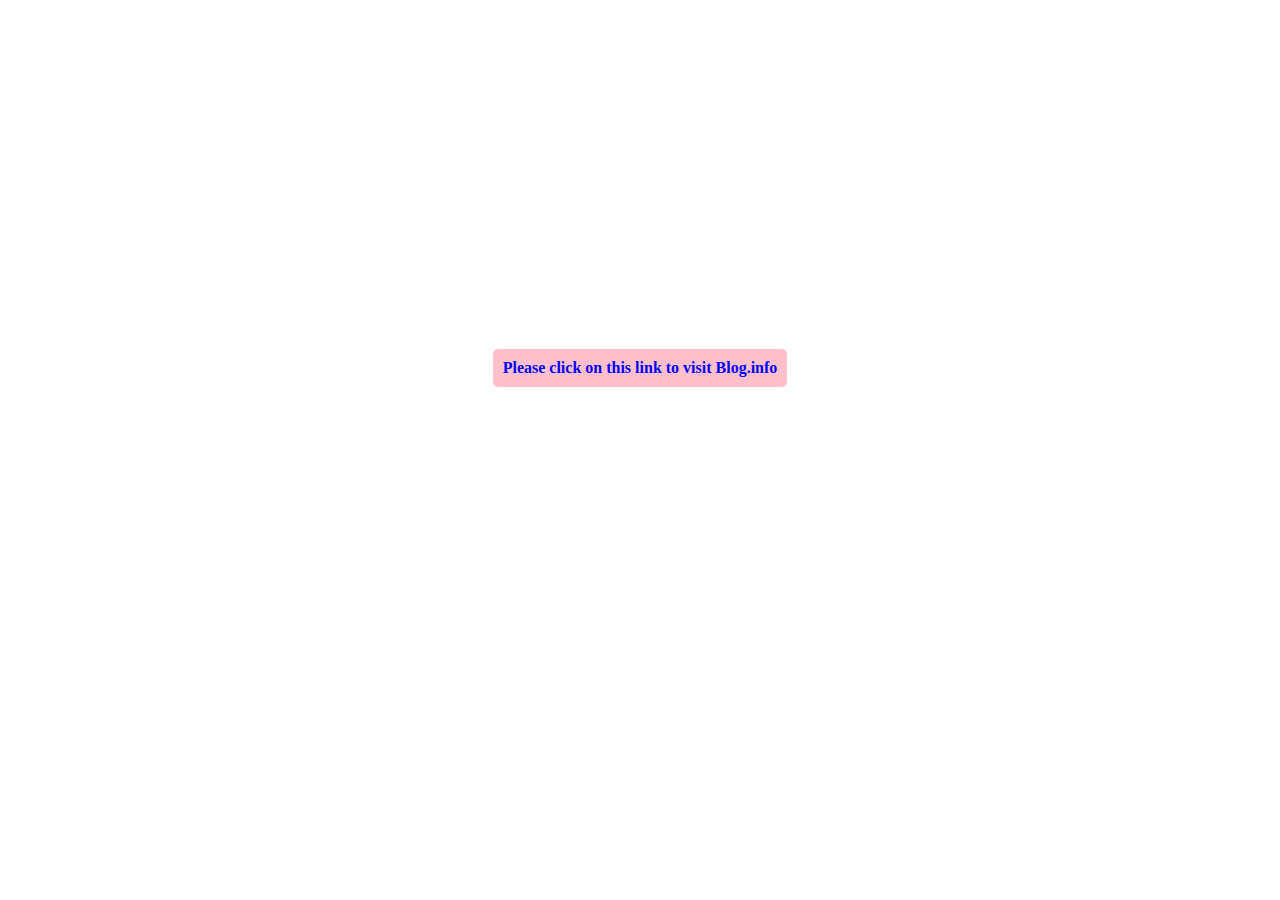
<file: index.html>
<!DOCTYPE html>
<html lang="en">
<head>
    <meta charset="UTF-8">
    <meta name="viewport" content="width=device-width, initial-scale=1.0">
    <title>Blog-Info</title>
    <style>
            body{
                display: flex;
                justify-content: center;
                align-items: center;
                height: 80vh;
            }
            a {
      background-color: pink;
      color: blue;
      padding: 10px;
      border-radius: 5px;
      text-decoration: none;
      display: inline-block;
      font-size: 16px;
      font-weight: bold;
      transition: all 0.3s ease-in-out;
      animation: pulse 2s infinite;
    }

    /* Pulse animation */
    @keyframes pulse {
      0% {
        transform: scale(1);
      }
      50% {
        transform: scale(1.1);
      }
      100% {
        transform: scale(1);
      }
    }

    a:hover {
      background-color: green;
      color: white;
    }
    </style>
</head>
<body>
    <a href="https://suber-iq.github.io/Blog_info/pages/">Please click on this link to visit Blog.info</a>
</body>
</html>
</file>
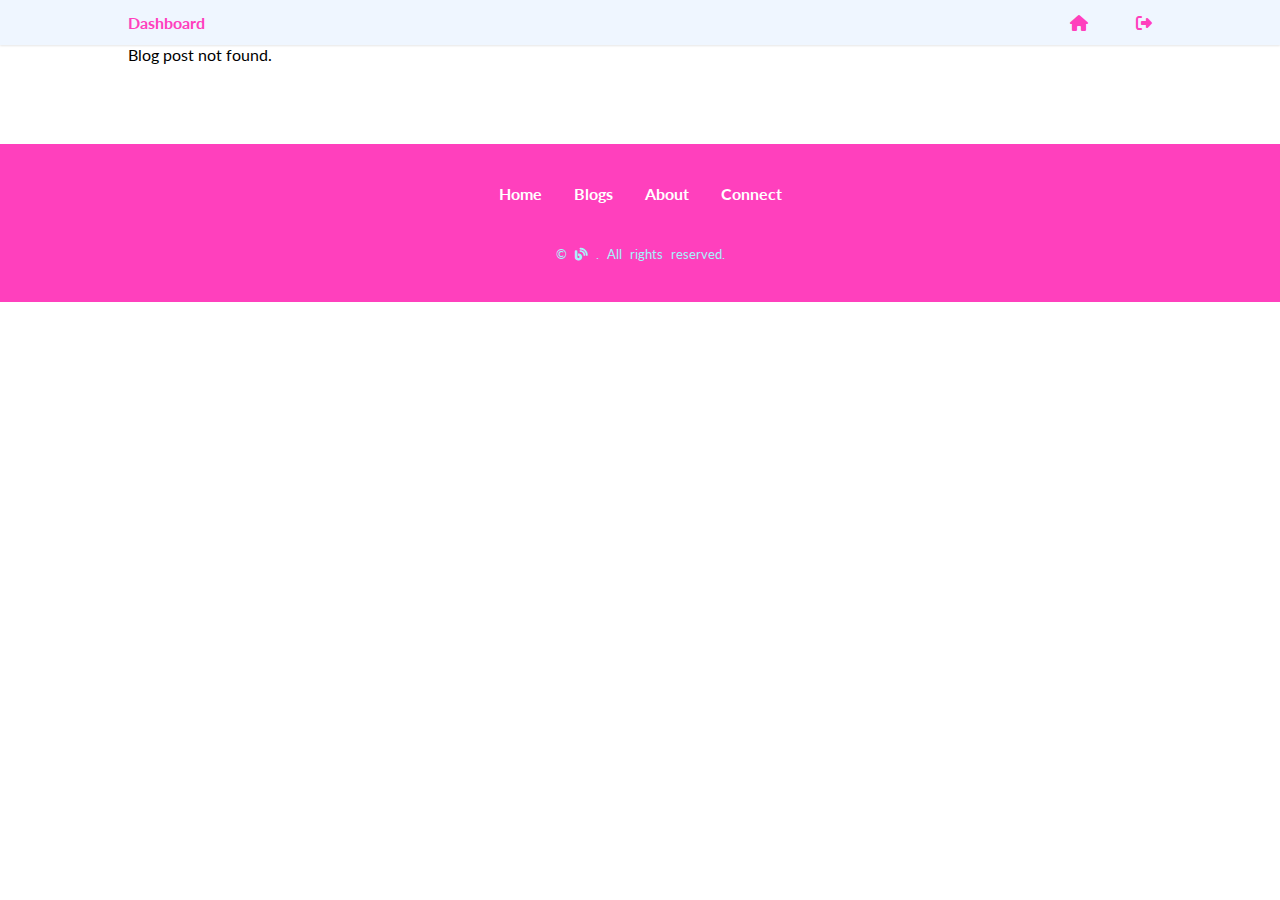
<file: pages/blog-details.html>
<!DOCTYPE html>
<html lang="en">
<head>
    <meta charset="UTF-8">
    <meta name="viewport" content="width=device-width, initial-scale=1.0">
     <!-- // fav icon  -->
     <link rel="icon" href="../assets/images/blog-solid.svg" type="image/svg+xml">
    <title>Blog Details Page</title>

    <!-- //👉  local stylesheet  -->
    <link rel="stylesheet" href="../assets/css/main.css">
    <link rel="stylesheet" href="../assets/css/responsive.css">


    <!-- // 👉 google fonts -->
    <link rel="preconnect" href="https://fonts.googleapis.com">
    <link rel="preconnect" href="https://fonts.gstatic.com" crossorigin>
    <link href="https://fonts.googleapis.com/css2?family=Lato:ital,wght@0,100;0,300;0,400;0,700;0,900;1,100;1,300;1,400;1,700;1,900&family=Roboto:ital,wght@0,100;0,300;0,400;0,500;0,700;0,900;1,100;1,300;1,400;1,500;1,700;1,900&display=swap" rel="stylesheet">

    <!-- // 👉 Fontawesome icon -->
     <!-- Font Awesome CDN Link -->
  <link href="https://cdnjs.cloudflare.com/ajax/libs/font-awesome/6.5.0/css/all.min.css" rel="stylesheet">
   
  <!-- //👉 js file  -->
  <script src="../assets/js/main.js" defer></script>
  <script src="../assets/js/blog-details.js" defer></script>
  <!-- <script src="../assets/js/carousel.js" defer></script> -->
  <!-- <script src="../assets/js/blog.js" defer></script> -->
  <!-- <script src="../assets/js/blog-details.js" defer></script> -->
</head>
<body>
    

  <!-- // 👉 Header section  -->
   <header>
    <section id="blogDetailHeader">
     
      </div>
    </section>
   </header>
   
 <!-- // 👉 Blog Details Section -->
   <main>
    <section id="blogDetails">
       <div class="container">
          <div id="blogContent">
             <!-- Blog content Dyanamicaly -->
          </div>
       </div>
    </section>
 </main>
  

 
   
   <!-- // 👉 Footer -->
    <footer>
      <section id="footer">
             
      </section>
    </footer>



</body>
</html>
</file>
<file: assets/css/main.css>
*{
    margin: 0;
    padding: 0;
    box-sizing: border-box;
}


:root{

    /* 👉 Main Color Variables */
     --primary: #eff6ff;
    --secondary: #ff40bd;
    --white: #ffffff;
    --dark: #000000;
    --light: #a5f3fc;
    --danger: #f43f5e;
    --blue: #3b82f6;
    --yellow: #fde047;
  
  
    /* // 👉  Define font Variables */
    
    --first-font-family: "Lato", sans-serif;
    --second-font-family: "Roboto", sans-serif;
    --mini-font-size: 0.2rem;
    --small-font-size: 0.5rem;
    --medium-font-size: 0.8rem;
    --base-font-size: 1rem;
    --large-font-size: 1.2rem;
    --extra-large-font-size: 1.5rem;
    --double-large-font-size: 2.4rem;
    --double-extra-large-font-size: 5rem;


    /* // 👉 Define spacing and layout variables*/
    --p-mini: 0.2rem;
    --p-small: 0.5rem;
    --p-medium: 0.8rem;
    --p-base: 1rem;
    --p-large: 1.2rem;
    --p-exta-large: 1.5rem;
    --p-double-large: 2.5rem;
    --p-double-extra-large: 5rem;
    --gutter-mini: 0.2rem;
    --gutter-small: 0.5rem;
    --gutter-base: 1rem;
    --gutter-medium: 1.5rem;
    --gutter-large: 2rem;
    --gutter-extra-large: 3rem;
    --gutter-double-large: 4rem;
    --gutter-double-extra-large: 6rem;

    /* 👉 Width and Height Variables */
    --size-mini: 8px;
    --size-small: 12px;
    --size-base: 16px;
    --size-medium: 20px;
    --size-large: 25px;
    --size-extra-large: 30px;
    --size-double-large: 50px;
    --size-double-extra-large: 60px;
    --size-full: 100%;
    
    --width-full: 100vw;
    --max-width: 1024px;
    --container-width: 90vw;
    --height-full: 100vh;

   /* 👉 Border Radius */
   --radius-mini: 4px;
   --radius-small: 8px;
   --radius-base: 12px;
   --radius-medium: 16px;
   --radius-large: 20px;
   --radius-circle: 50%;

    /* 👉 Shadows */
    --box-shadow: rgba(0, 0, 0, 0.1) 0px 1px 2px 0px;
    /* 👉 Transition and Animation */
    --transition-speed: 0.3s;
    --transition-ease: cubic-bezier(0.4, 0, 0.2, 1);    

}


h1, h2, h3, h4, h5, h6 {
    font-size: var(--base-font-size);
    color: var(--secondary);
}
a{
    text-decoration: none;
}
li,ul{
    list-style: none;
}
.container{
    max-width: var(--max-width);
    width: var(--container-width);
    margin: 0 auto;
    /* border: 1px solid black; */
}
body{
    font-family: var(--first-font-family);
    background-color: var(--white);
    /* height: 10000px; */
    /* background-image: url(../images/bg-img.jpg);
    background-repeat: no-repeat;
    background-size: cover;
    background-position: center; */
}

/* //**********👉 header Section**************  */

header{
    /* background-color: var(--primary); */
    background-color: var(--secondary);
    box-shadow: var(--box-shadow);
    /* display: none; */
    position: fixed;
    bottom: 0;
    width: 100%;
    z-index: 80;
}
/* style="display: flex; justify-content: space-between; align-items: center;" */
header .dashboard_content{
 display: flex;
 justify-content: space-between;
 align-items: center;

}
header .dashboard_content h1{
    color: var(--yellow);
}
.header_wrapper{
    display: flex;
    align-items: center;
    /* justify-content: end; */
    justify-content: space-around;
    gap: var(--gutter-extra-large);
    padding: var(--p-medium) 0;
    position: relative;
}
.header_wrapper .header_pic {
    order: 3;
    cursor: pointer;
}
.header_wrapper .header_pic > span {
    color: var(--primary);
    font-size: var(--base-font-size);

}
.header_wrapper .header_edit > a{
    /* color: var(--secondary); */
    color: var(--primary);
    font-size: var(--base-font-size);
}
.header_wrapper .header_edit > span, .header_wrapper .header_logout > span{
    font-size: var(--base-font-size);
    /* color: var(--secondary); */
    color: var(--primary);
    cursor: pointer;

}
/* // login Creditional  */
.header_wrapper .login{
    position: absolute;
    bottom: 250%;
    width: 90%;
    background-color: var(--blue);
    height: 250px;
    border-radius: var(--radius-mini);
}
.header_wrapper .login .close_login__btn{
    display: flex;
    justify-content: flex-end;
    padding-right: var(--p-small);
    padding-top: var(--p-small);
    color: var(--primary);
    font-size: var(--large-font-size);
}
.header_wrapper .login .login_heading{
    /* background-color: red; */
    display: flex;
    justify-content: center;

}
.header_wrapper .login .login_heading > h2{
    font-size: var(--large-font-size);
    color: var(--primary);
}
.header_wrapper .login > form{
    margin-top: var(--p-base);
    display: flex;
    align-items: center;
    flex-direction: column;
    gap: var(--gutter-base);
}
.header_wrapper .login form > input{

    padding: var(--p-small);
    border: none;
    border-radius: var(--radius-mini);
    outline: none;
    width: 80%;
}
.header_wrapper .login form > button{
    padding: var(--p-small) var(--p-large);
    border: none;
    background-color: var(--yellow);
    border-radius: var(--radius-mini);
    color: var(--blue);
    font-size: var(--medium-font-size);
   transition: all var(--transition-speed) var(--transition-ease);
}
.header_wrapper .login form > button:hover{
    background-color: var(--primary);
    color: var(--blue);
}



/* //**********👉 navbar Section**************  */

nav {
    background-color: var(--primary);
    box-shadow: var(--box-shadow);
    padding: var(--p-small);
}
nav .nav_wrapper{
    display: flex;
    flex-direction: column;
    gap: var(--gutter-base);
}
nav .nav_wrapper .nav_menu > span{
    width: fit-content;
    font-size: var(--large-font-size);
    color: var(--secondary);
    cursor: pointer;
}
nav .nav_wrapper > .nav_left{
    display: flex;
    flex-direction: column;
    gap: var(--gutter-base);
    width: var(--size-full);
}
nav .nav_wrapper .nav_left .nav_heading > h1{
  font-size: var(--extra-large-font-size);
  color: var(--secondary);
  text-align: center;
}

nav .nav_wrapper .nav_left > .nav_search {
    display: flex;
    align-items: center;
    gap: var(--gutter-small);
    padding-left: var(--p-small);
    background-color: var(--white);
    border-radius: var(--radius-small);
    border: 2px solid transparent;
    transition: all var(--transition-speed) var(--transition-ease);
}
nav .nav_wrapper .nav_left > .nav_search:hover{
    border: 2px solid var(--secondary);
}
nav .nav_wrapper .nav_left  .nav_search:hover > span{
    transform: scale(1.7);
}
nav .nav_wrapper .nav_left .nav_search > span{
    color: var(--secondary);
    transition: all var(--transition-speed) var(--transition-ease);
}
nav .nav_wrapper .nav_left .nav_search > input{
    width: var(--size-full);
    border: none;
    outline: none;
    background-color: transparent;
    padding: var(--p-medium);
}


nav .nav_wrapper .nav_left > .nav_social{
    display: none;
    gap: var(--gutter-base);
    margin-top: var(--p-large);

}
nav .nav_wrapper .nav_left .nav_social a{

    font-size: var(--extra-large-font-size);
    color: var(--blue);
    background-color: var(--primary);
    padding: var(--p-mini) var(--p-small);
    border-radius: var(--radius-circle);
    transition: all var(--transition-speed) var(--transition-ease);
    cursor: pointer;
}

nav .nav_wrapper .nav_left .nav_social a:hover{
    transform: scale(1.4);
    background-color: var(--light);
}

nav .nav_wrapper .nav_left .nav_social > a:first-child{
    color: var(--blue);
}
nav .nav_wrapper .nav_left .nav_social > a:nth-child(2){

    color: var(--danger);
}
nav .nav_wrapper .nav_left .nav_social > a:nth-child(3){
    color: var(--secondary);
}
nav .nav_wrapper .nav_left .nav_social > a:nth-child(4){
    color: var(--dark);
}

nav .nav_wrapper > .nav_right{
    width: var(--size-full);
    /* display: none; */
}
nav .nav_wrapper .nav_right > .nav_links{
    width: 100%;
    display: flex;
    gap: var(--gutter-small);
}

nav .nav_wrapper .nav_right .nav_links > .nav_categories{
    width: 100%;
    display: flex;
    flex-direction: column;
    gap: var(--gutter-base);
    background-color: var(--secondary);
    padding: var(--p-medium) var(--p-base);
    border-radius: var(--radius-mini);
    cursor: pointer;
    color: var(--white);
    transition: all var(--transition-speed) var(--transition-ease);
} 
nav .nav_wrapper .nav_right .nav_links .nav_categories > .nav_cate__title{
    display: flex;
    gap: var(--gutter-small);
    align-items: center;
} 
nav .nav_wrapper .nav_right .nav_links .nav_categories  > select{
    padding: var(--p-small);
    border: none;
    outline: none;
    border-radius: var(--radius-small);
    color: var(--secondary);
    cursor: pointer;
    background-color: var(--white);
    /* font-size: var(--base-font-size); */
    cursor: pointer;
}

nav .nav_wrapper .nav_right .nav_links .nav_link__group {
    z-index: 99;
    position: fixed;
    top: 0;
    left: -100%; 
    background-color: var(--secondary);
    height: 100vh;
    padding: var(--p-base);
 border-right: 1px solid var(--primary);    
    opacity: 0; 
    width: 50%;
    transform: translateX(-20px); 
    transition: all var(--transition-speed) var(--transition-ease); 
}



nav .nav_wrapper .nav_right .nav_links .nav_link__group.active {
    opacity: 1; 
    transform: translateX(0); 
    left: 0; 
} 

nav .nav_wrapper .nav_right .nav_links .nav_link__group > ul{
    margin-top: var(--p-base);
    display: flex;
    flex-direction: column;
    gap: var(--gutter-base);
}
 nav .nav_wrapper .nav_right .nav_links .nav_link__group ul > li  {
    display: inline-block;
    width: fit-content;
     /* background-color: var(--secondary); */
     padding: var(--p-small);
     /* padding: var(--p-small) var(--p-base); */
     border-radius: var(--radius-mini);
     transition: all var(--transition-speed) var(--transition-ease);

    }
    nav .nav_wrapper .nav_right .nav_links .nav_link__group ul > li:last-child{
        display: none;
    }
    nav .nav_wrapper .nav_right .nav_links .nav_link__group ul > li:hover, nav .nav_wrapper .nav_right .nav_links > .nav_categories:hover{
        background-color: var(--blue);
    }

    nav .nav_wrapper .nav_right .nav_links .nav_link__group ul li >  a {
        display: flex;     color: red;

        color: var(--white);
        gap: var(--gutter-small);
    }
   

/* // *******************Carousel****************  */

nav .nav_wrapper .nav_right > .nav_carousel {
    position: relative;
    width: var(--size-full);
    /* height: 300px; */
    overflow: hidden;
    margin: auto;
    margin-top: var(--p-small);
  }
  
  nav .nav_wrapper .nav_right .nav_carousel  > .nav_slides {
    display: flex;
    transition: transform 0.5s ease-in-out;
  }
  
  nav .nav_wrapper .nav_right .nav_carousel .nav_slides > .nav_slide {
    min-width: var(--size-full);
    height: var(--size-full);
  }
  
  nav .nav_wrapper .nav_right .nav_carousel .nav_slides .nav_slide > img {
    width: 100%; 
   /* height: 100%; */
    object-fit: cover;
  }
  
  nav .nav_wrapper .nav_right .nav_carousel .slide_prev, .slide_next {
    position: absolute;
    /* top: 50%; */
    top: 40%;
    transform: translateY(-50%);
    color: var(--primary);
    cursor: pointer;
    z-index: 10;
  }
  
  nav .nav_wrapper .nav_right .nav_carousel > .slide_prev {
    left: 10px;
  }
  
  nav .nav_wrapper .nav_right .nav_carousel > .slide_next {
    right: 10px;
  }
  
  nav .nav_wrapper .nav_right .nav_carousel > .slide_prev i, nav .nav_wrapper .nav_right .nav_carousel > .slide_next i {
    font-size: var(--large-font-size);
  }
  


/* // ************* 👉 posts Section *************  */

section#posts{
    margin-top: var(--p-large);
    padding-bottom: var(--p-double-extra-large);
}
section#posts .posts_heading > h2{
    font-size: var(--large-font-size);
}

section#posts  .posts_wrapper{
    display: grid;
    grid-template-columns: repeat(1,1fr);
    gap: var(--gutter-base);
    margin-top: var(--p-large);
}

.posts_wrapper > .post_card{
    background-color: var(--primary);
    padding: var(--p-small);
    border-radius: var(--radius-small);
    display: flex;
    flex-direction: column;
    gap: var(--gutter-small);
    cursor: pointer;
    transition: all var(--transition-speed) var(--transition-ease);
}
.posts_wrapper .post_card:hover{
    background-color: var(--light);
    transform: scale(1.1);
}
.posts_wrapper .post_card > img{
  width: var(--size-full);
  border-radius: var(--radius-small);
}
.posts_wrapper .post_card .post_first__row{
    display: flex;
    align-items: center;
    justify-content: space-between;
    /* gap: var(--gutter-small); */
    padding: 0 var(--p-base) 0 var(--p-small);
}
.posts_wrapper .post_card .post_first__row > img{
 width: var(--size-extra-large);
 height: var(--size-extra-large);
 border-radius: var(--radius-circle);
 border: 2px solid var(--secondary);
}
.posts_wrapper .post_card .post_first__row > .post_bio__name{
    font-size: var(--medium-font-size);
    color: var(--secondary);
}
.posts_wrapper .post_card .post_first__row > span:nth-child(3){
    font-size: var(--small-font-size);
    color: var(--danger);
}
.posts_wrapper .post_card .post_first__row  a > span{
  color: var(--blue);
  font-size: var(--large-font-size);
}
.posts_wrapper .post_card .post_first__row > .post_comments{
    position: relative;
    color: var(--secondary);
    font-size: var(--small-font-size);

}
.posts_wrapper .post_card .post_first__row .post_comments > small{
    position: absolute;
    bottom: 10px;
    text-overflow: ellipsis;
    overflow: hidden;
    color: var(--danger);
    font-size: var(--small-font-size);
}

.posts_wrapper .post_card .post_title{
    /* margin-top: var(--p-base); */
    font-size: var(--base-font-size);
    color: var(--secondary);
}
.posts_wrapper .post_card .post_tags__wrap{
    margin-top: var(--p-base);
    display: flex;
    justify-content: flex-end;
    gap: var(--gutter-base);
}
.posts_wrapper .post_card .post_tags__wrap > span{
    background-color: var(--danger);
    padding: var(--p-mini) var(--p-small);
    border-radius: var(--radius-mini);
    font-size: var(--medium-font-size);
    color: var(--primary);
    opacity: 0.8;
}
section#posts .posts_pagination, section#latestPosts .late_posts__pagination{
    margin-top: var(--p-double-large);
    display: flex;
    justify-content: center;
    gap: var(--gutter-small);


}

section#posts .posts_pagination > span,section#latestPosts .late_posts__pagination > span
{
    display: inline-block;
    width: 25px;
    height: 25px;
    line-height: 0.5;
    background-color: var(--primary);
    padding: var(--p-small);
    border-radius: var(--radius-circle);
    font-size: var(--medium-font-size);
    color: var(--secondary);
    cursor: pointer;
    transition: all var(--transition-speed)  var(--transition-ease);
}
section#posts .posts_pagination > span:hover,section#latestPosts .late_posts__pagination > span:hover{
  transform: scale(1.2);
  border: 1px solid var(--secondary);
}
section#posts .posts_pagination > span:first-child,
section#posts .posts_pagination > span:last-child,
section#latestPosts .late_posts__pagination > span:first-child,
section#latestPosts .late_posts__pagination > span:last-child
{
 background-color: var(--blue);    
 color: var(--white);
}

/* // extra code of pagination  */
/* .late_posts__pagination span {
    cursor: pointer;
    padding: 5px 10px;
    margin: 0 5px;
    border: 1px solid #ddd;
    border-radius: 3px;
    display: inline-block;
 }
  */



/* // 👉 latest posts  */
section#latestPosts .latest_posts__heading > h2{
  font-size: var(--large-font-size);
}
section#latestPosts .card_not__available{
    text-align: center;
    margin-top: var(--p-base);
    color: var(--danger);
    padding-bottom: var(--p-base);
}
section#latestPosts .latest_posts__wrapper{
    margin-top: var(--p-base);
    display: grid;
    grid-template-columns: repeat(1,1fr);
    gap: var(--gutter-base);
}
section#latestPosts .latest_posts__wrapper .card{
    background-color: var(--primary);
    padding: var(--p-small);
    border-radius: var(--radius-mini);
    /* border-bottom: 6px solid var(--blue); */
    cursor: pointer;
    transition: all var(--transition-speed) var(--transition-ease);
}
section#latestPosts .latest_posts__wrapper .card:hover{
    background-color: var(--light);
    transform: scale(1.1);
}

section#latestPosts .latest_posts__wrapper .card-image > img{
 display: none;
}
section#latestPosts .latest_posts__wrapper .card-image > img:first-child{
    width: 100%;
 display: block;
}
section#latestPosts .latest_posts__wrapper .card .card-content > .card-title{
    color: var(--blue);
    font-size: var(--base-font-size);
    text-transform: capitalize;

    margin-top: var(--p-small);
}
section#latestPosts .latest_posts__wrapper .card .card-content > .card-text{
    display: none;
}
section#latestPosts .latest_posts__wrapper .card .card-content > .card-quote{
    display: none;
}
section#latestPosts .latest_posts__wrapper .card .card-content .card-tags > span:first-child{
    display: none;
}
section#latestPosts .latest_posts__wrapper .card .card-content .card-tags ul{
    text-align: right;
}
section#latestPosts .latest_posts__wrapper .card .card-content .card-tags ul li{
    color: var(--primary);
    background-color: var(--danger);
    display: inline-block;
    padding: var(--p-mini) var(--p-small);
    padding-bottom: var(--p-small);
    border-radius: var(--radius-mini);
    font-size: var(--medium-font-size);
}
section#latestPosts .latest_posts__wrapper .card .card-content .card-tags ul li::before {
    content: "# "; /* Add the text before the element */
    color: var(--primary); /* Optional: Style the text */
}

.late_posts__pagination span.active {
    background-color: var(--blue);
    color: white;
    font-weight: bold;
 }
 
 .late_posts__pagination span.disabled {
    opacity: 0.5;
    cursor: not-allowed;
 }
 
 .late_posts__pagination span:hover:not(.disabled):not(.active) {
    background-color: var(--primary);
 }
 section#latestPosts .latest_posts__wrapper .cate_error{
    color: var(--danger); 
    text-align: center;
    margin-bottom: var(--p-base);
    margin-left: var(--p-base);
 }


 section#latestPosts .latest_posts__wrapper .query_error{
    color: var(--danger);
    text-align: center;
    margin-bottom: var(--p-base);
 }

/* // 👉 Footer Section */
footer{
 background-color: var(--secondary);
 padding: var(--p-base);
 margin-top: var(--p-double-extra-large);
 display: none;
}

footer .footer_content > ul{
    margin-top: var(--p-exta-large);
    display: flex;
    justify-content: center;
    gap: var(--gutter-large);
}

footer .footer_content ul li > a{
    color: var(--white);
    font-weight: bold;
    transition: all var(--transition-speed) var(--transition-ease);
}
footer .footer_content ul li > a:hover{
    color: var(--blue);
}
footer .footer_copy__right{
    text-align: center;
    margin-top: var(--p-double-large);
    color: var(--primary);
    word-spacing: 5px;
    padding-bottom: var(--p-exta-large);
}
footer .footer_copy__right > small{
    color: var(--light);
}
footer .footer_copy__right small > span{
    font-size: var(--medium-font-size);
}







/* // Admin Css  (dashboard)*/
.dashboard .dashboard_heading{
    /* display: none; */
    padding-top: var(--p-base);
    padding-left: var(--p-base);
}
.dashboard .dashboard_heading > h2{
    color: var(--blue);
    /* color: var(--primary); */
    z-index: 2;
    font-size: var(--base-font-size);
}
.dashboard .dashboard_icon{
    position: relative;
}
.dashboard .dashboard_icon > .dashClose{
    display: none;
}
.dashboard .dashboard_icon > span{
    position: fixed;    
    bottom: 20%;
    right: 15%;
    display: inline-block;
    background-color: var(--secondary);
    padding: var(--p-small);
    width: 40px;
    height: 40px;
    text-align: center;
    line-height: 25px;
    border-radius: var(--radius-circle);
    color: var(--primary);
    border-bottom: 4px solid var(--yellow);
    transition: all var(--transition-speed) var(--transition-ease);
}
.dashboard .dashboard_icon > .dashboard_heading{
    position: absolute;
    /* top: 3rem;
    left: 1.5rem; */
    width: fit-content;
}
.dashboard .dashboard_icon .dashboard_heading > h2{
    color: var(--blue);
}
.dashboard .dashboard_icon > ul{
    position: fixed;
    bottom: 30%;
    right: 10%;
    /* background-color: var(--secondary); */
    border-bottom: 4px solid var(--secondary);
    border-radius: var(--radius-mini);
    padding: var(--p-small);
    /* height: 150px; */
    /* display: flex; */
    flex-direction: column;
    gap: var(--gutter-base);
    /* color: var(--primary); */
    color: var(--secondary);
   display: none;
}
.dashboard .dashboard_icon ul li{
    display: flex;
    gap: var(--gutter-small);
    font-size: var(--base-font-size);
    padding: var(--p-mini);
    transition: all var(--transition-speed) var(--transition-ease);
    cursor: pointer;
    border-bottom: 2px solid transparent;
    padding-bottom: var(--p-small);


}
.dashboard .dashboard_icon ul li:hover{
    border-bottom:2px solid var(--blue);
}

.dashboard .dashboard_icon > span:hover{
    background-color: var(--blue);

}



/* // dashboard write btn   */
#writeDiv{
    display: none;
    background-color: var(--blue);
    overflow-y: auto;
    margin-top: var(--p-large);
    height: 100vh;
    /* position: fixed; */
    position: relative;
    padding-bottom: var(--p-double-extra-large);
}
.dashboard .write_close__btn{
  width: fit-content;
  padding-top: var(--p-base);
  font-size: var(--large-font-size);
  /* color: var(--blue); */
  color: var(--primary);
  text-align: right;
  
} 
.dashboard .write_div .blog_img{
    background-color: var(--light);
    height: 150px;
    display: flex;
    flex-direction: column;
    justify-content: center;
    align-items: center;
    border-radius: var(--radius-mini);
    cursor: pointer;
}
.dashboard .write_div .blog_img > img{
    width: 100%;
    height: 150px;
    padding-bottom: var(--p-medium);    
    border-radius: var(--radius-small);
       

}
.dashboard .write_div .blog_img > span{
    color: var(--blue);
}
.dashboard #writePlusAndCrossIcon{
   display: flex;
   align-items: baseline;
   width: fit-content;
   justify-content: center;
   color: var(--primary);
   font-size: var(--base-font-size);
   gap: var(--gutter-small);
}
.dashboard #writePlusAndCrossIcon #writeCrossIcon{
    display: none;
    cursor: pointer;
}
.dashboard .write_elm{
    display: flex;
    gap: var(--gutter-small);
    margin-top: var(--p-small);
    font-size: var(--base-font-size);
    color: var(--light);
    cursor: pointer;
}
.dashboard #writeClose{
    cursor: pointer;
}

.dashboard .write_elm__tools{
    display: none;
    width: fit-content;
    padding: var(--p-small) var(--p-base);
    margin-top: var(--p-small);
    background-color: var(--primary);
    border-radius: var(--radius-mini);

}

.dashboard .write_elm__tools > ul{
    display: flex;
    flex-direction: column;
    gap: var(--gutter-small);
}
.dashboard .write_elm__tools  ul > li{
    font-size: var(--medium-font-size);
    display: flex;
    gap: var(--gutter-small);
    cursor: pointer;
    transition: all var(--transition-speed) var(--transition-ease);
}
.dashboard .write_elm__tools  li:hover > span:last-child{
    color: var(--blue);
}
.dashboard .write_elm__tools  li:hover > span:first-child{
    background-color: var(--blue);
    color: var(--light);
}
.dashboard .write_elm__tools  li > span:first-child{
    background-color: var(--light);
    padding: var(--p-mini);
    border-radius: var(--radius-mini);
    color: var(--secondary);
}


/* // write input field  */
.dashboard .write_input__field{
    width: 100%;
    margin-top: 1rem;
    border-radius: var(--radius-mini);
    display: none;
    border: none;
    outline: none;
    padding: var(--p-small);


}


/* // card form   */
.dashboard #cardForm{
    color: var(--primary);
    display: flex;
    flex-direction: column;
    gap: var(--gutter-small);
}
.dashboard #cardForm #cardFormSubmit{
    position: absolute;
    /* top: -37px; */
    top: 3px;
    right: 19px;
    background-color: var(--primary);
    padding: var(--p-small) var(--p-base);
    border-radius: var(--radius-mini);
    border: none;
    color: var(--blue);
    transition: all var(--transition-speed) var(--transition-ease);
    cursor: pointer;
}

.dashboard #cardForm #cardFormSubmit:hover{
    background-color: var(--secondary);
}
.dashboard #cardForm .post_card__heading{
    /* margin-top: var(--p-small); */
    color: var(--yellow);
    font-size: var(--large-font-size);
    text-overflow: clip;
    overflow-x: hidden;
    overflow-y: hidden;
}

/* // form card list  */
.dashboard #cardForm .post_card__list{
    padding-left: var(--p-base);
    color: var(--primary);
}

/* // write card tags  */


.dashboard #writeCategories{
    display: none;
}

.dashboard .write_tags{
    margin-top: var(--p-small);
    padding: var(--p-small);
    border-radius: var(--radius-mini);
    background-color: var(--primary);
    width: fit-content;

}

.dashboard .write_tags .write_tag__title{
    display: flex;
    gap: var(--gutter-mini);
    font-size: var(--medium-font-size);
    padding-bottom: var(--p-mini);

}

.dashboard .write_tags > #tags{
    padding: var(--p-small);
    border:2px solid var(--secondary);
    border-radius: var(--radius-mini);
    outline: none;
}
.dashboard .write_tags  #tags > option{
    color: var(--secondary);
}

.dashboard .post_card__tags{
    padding: var(--p-mini) var(--p-base);
    color: var(--light);
    font-weight: bold;
    font-size: var(--medium-font-size);
    margin-top: var(--p-mini);
    width: fit-content;
    line-height: 25px;
    border-radius: var(--radius-mini);

    
}




/* //👉   manage-posts (dashboard)    */
.manage_posts{
    position: fixed;
    height: 100vh;
    border: 2px solid red;
    background-color: var(--primary);
    width: 100%;
    margin-top: var(--p-exta-large);
    z-index: -22;
    padding: 0 var(--p-base); 
    display: none;
}
.manage_posts .manage_post__close{
    font-size: var(--large-font-size);
    color: var(--secondary);
}
.manage_posts  h2{
     padding: var(--p-base) 0;
     color: var(--blue);
}
.manage_posts .manage_post__wrap{
    display: flex;
    flex-direction: column;
    gap: var(--gutter-small);
}
.manage_posts .manage_post__wrap .manage_post__card{
    display: flex;
    justify-content: space-between;
  padding: var(--p-small);
  background-color: var(--white);
  box-shadow: var(--box-shadow);
  border-bottom: 4px solid var(--secondary);
  border-radius: var(--radius-small);
}
.manage_posts .manage_post__wrap .manage_post__card .manage_post_img >img{
    width: 25px;
    height: 25px;
    border-radius: var(--radius-circle);
} 
.manage_posts .manage_post__wrap .manage_post__card .manage_post__heading > h3{
    font-size: var(--medium-font-size);
    line-height: 25px;
    /* background-color: red; */
    max-width: 100px;
    padding-right: var(--p-small);
    text-overflow: clip;
    overflow: hidden;
    max-height: 25px;
} 
.manage_posts .manage_post__wrap .manage_post__card .manage_post__tag > small{
    font-size: var(--medium-font-size);
    border-bottom: 2px solid var(--danger);
    color: var(--blue);
    
}

.manage_posts .manage_post__wrap .manage_post__card .manage_post__edit{
    color: var(--secondary);
    height: fit-content;
    cursor: pointer;
}
.manage_posts .manage_post__wrap .manage_post__card .manage_post__delete{
    color: var(--danger);
    margin-left: var(--p-small);
    height: fit-content;
    cursor: pointer;

}

/* // Edit post (manage post)[Dashboard] */

#postContainer{
    margin-top: var(--p-base);
}
#postContainer #editModal > h3{
    font-size: var(--large-font-size);
}
#postContainer #editForm{
    margin-top: var(--p-large);
    background-color: var(--primary);
    display: flex;
    flex-direction: column;
    gap: var(--gutter-small);
    padding: var(--p-base);
    margin-bottom: var(--p-double-extra-large);
}
#postContainer #editForm > input,#postContainer #editForm > textarea{
    padding: var(--p-small);
    border: none;
    outline: none;
    border: 2px solid transparent;
    border-radius: var(--radius-mini);
    transition: all var(--transition-speed) var(--transition-ease);

}

#postContainer #editForm > input:hover,#postContainer #editForm > textarea:hover{
    border: 2px solid var(--secondary );

}
#postContainer #editForm .edit_btn__containter{
 display: flex;
 flex-direction: column;
 gap: var(--gutter-small);
}
#postContainer #editForm  button{
    border: none;
    background-color: var(--secondary);
    display: inline-block;
    padding: var(--p-base);
    border-radius: var(--radius-mini);
    color: var(--primary);
    font-size: var(--base-font-size);
}


/* // 👉 Blog Details  */

.blog_details > button{
    display: flex;
    gap: var(--gutter-base);
    /* background-color: var(--secondary); */
    border: none;
    background-color: transparent;
    color: var(--secondary);
    font-size: var(--base-font-size);
    border-bottom: 4px solid var(--secondary);
    padding: var(--p-small) var(--p-base);
    margin-top: var(--p-base);
    border-radius: var(--radius-base);
    cursor: pointer;
    transition: all var(--transition-speed) var(--transition-ease);
}
.blog_details > button:hover{
    border-color: var(--blue);
    transform: scale(1.2);
}

.blog_details .blog_image > img{
    width: 100%;
    margin-top: var(--p-large);
    border-radius: var(--radius-mini);
}

.blog_details > .blog_content{
  display: flex;
  flex-direction: column;
  gap: var(--gutter-base);
}

.blog_details .blog_content > h2{
    color: var(--blue);
    margin-top: var(--p-small);
    font-size: var(--large-font-size);
}
.blog_details .blog_content > p{
 color: var(--secondary);
}
.blog_details .blog_content > blockquote{
    color: var(--danger);
}

.blog_details .blog_content .blog_list > strong, .blog_details .blog_content .blog_tags > strong{
    font-weight: bold;
   font-size: var(--p-large);
}

.blog_details .blog_content .blog_list ul > li{
    padding-top: var(--p-mini);
   color: var(--secondary);
}
.blog_details .blog_content .blog_tags{
    padding-bottom: var(--p-double-extra-large);
}
.blog_details .blog_content .blog_tags ul > li{
    margin-top: var(--p-small);
    color: var(--danger);
}
</file>
<file: assets/css/responsive.css>
/* 
@media (min-width: 768px){
    body{
        background-image: url(../images/bg-img.jpg);
        background-repeat: no-repeat;
        background-size: cover;
        background-position: center;
    }
    
} */

/* //**********👉 header responsive**************  */
@media (min-width: 768px){
    header{
        background-color: var(--primary);
        box-shadow: var(--box-shadow);
        position: static;
        width: auto;
    
    }
     header .dashboard_content > h1{
        color: var(--secondary);
    }
    .header_wrapper{
        justify-content: end;
    }
    .header_wrapper .header_edit > a{
        color: var(--secondary);
        /* color: var(--primary); */
    }
    .header_wrapper .header_pic > span {
        color: var(--secondary);
        font-size: var(--base-font-size);
    
    }
    .header_wrapper .header_logout {
        order: 3;
    }
    .header_wrapper .header_edit > span, .header_wrapper .header_logout > span{
        color: var(--secondary);
    
    }
    /* // login Creditional  */
.header_wrapper .login{
    max-width: 450px;
    top:  250%;
    left: 150px;
}
    
}
@media (min-width: 1024px){
    .header_wrapper .login{
      
        left: 300px;
    }
}


/* //**********👉 navBar responsive**************  */
@media (min-width: 768px){
    nav{
        margin-top: var(--p-double-extra-large);
        background-color: transparent;
        box-shadow: none !important;
    }
    nav .nav_wrapper{
        display: flex;
        flex-direction: row;
        gap: var(--gutter-base);
    }
    nav .nav_wrapper .nav_menu {
        display: none;
    }
    nav .nav_wrapper > .nav_left{
        width: auto;
    }
    nav .nav_wrapper .nav_left .nav_heading > h1{
    font-family: var(--second-font-family);
        display: flex;
        flex-direction: column;
        font-size: var(--double-large-font-size);
        text-align: left;
      }
      nav .nav_wrapper .nav_left > .nav_search{
        /* border: 2px solid var(--secondary); */
        background-color: var(--primary);
        border-radius: var(--radius-mini);
      }
    nav .nav_wrapper .nav_left > .nav_social{
        display: flex;
    }
  
    nav .nav_wrapper > .nav_right{
        display: flex;
        flex-direction: column;
    }
nav .nav_wrapper .nav_right .nav_links > .nav_categories{
    width: auto;
}
    /* nav .nav_wrapper .nav_right .nav_links > .nav_categories{
        display: flex;
        flex-direction: column;
        gap: var(--gutter-base);
        background-color: var(--secondary);
        padding: var(--p-medium) var(--p-base);
        border-radius: var(--radius-mini);
        cursor: pointer;
        color: var(--white);
        transition: all var(--transition-speed) var(--transition-ease);
    }  */
    nav .nav_wrapper .nav_right .nav_links .nav_link__group {
    position: static;
    margin-top: 0;
    background-color: transparent;
    min-width: auto;
    height: auto;
    opacity: 1; 
    padding: 0;
    margin-left: var(--p-base);
    border-right: none;
}

nav .nav_wrapper .nav_right .nav_links .nav_link__group > ul{
    margin-top: 0;
    flex-direction: row;    
    justify-content: space-between;

}
nav .nav_wrapper .nav_right .nav_links .nav_link__group ul > li  {
     background-color: var(--secondary);

     font-size: var(--medium-font-size);

    }
   
    nav .nav_wrapper .nav_right .nav_carousel .slide_prev, .slide_next {
        top: 50%;
      }
      
   
    
    

}
@media (min-width: 1024px){
    nav .nav_wrapper .nav_right > .nav_links{
        gap: var(--gutter-medium);
    }
    nav .nav_wrapper .nav_right .nav_links .nav_categories  > select{
        padding: var(--p-small);
        font-size: var(--base-font-size);
    }
   
    nav .nav_wrapper .nav_right .nav_links .nav_link__group ul > li  {
         padding: var(--p-small) var(--p-base);
         font-size: var(--base-font-size);
         padding-bottom: var(--p-medium);
    }
    nav .nav_wrapper .nav_right .nav_links .nav_link__group ul > li:last-child{
        display: block;
    }
}

/* //**********👉 posts Section responsive**************  */
@media (min-width: 768px){
    
    section#posts  .posts_wrapper{
        display: grid;
        grid-template-columns: repeat(3,1fr);
        gap: var(--gutter-base);
        margin-top: var(--p-large);
    }
    .posts_wrapper .post_card .post_first__row{
        padding: 0;
        padding-right: var(--p-mini);
    }
    section#latestPosts .latest_posts__wrapper{
        grid-template-columns: repeat(3,1fr);
    }
    

}
@media (min-width: 1024px){
    .posts_wrapper .post_card .post_first__row{
        justify-content: flex-start;
        gap: var(--gutter-base);
    }
    .posts_wrapper .post_card .post_first__row > .post_comments{
        font-size: var(--base-font-size);
        flex: 1;
        text-align: center;
    
    }
    section#posts .posts_pagination > span
{
    text-align: center;
    width: 35px;
    height: 35px;
    line-height: 1.5;
}
   
}



/* //**********👉footer section responsive**************  */
@media (min-width: 768px){

    footer{
        display: block;
    }
    

}
@media (min-width: 1024px){
   
}

/* //**********👉Admin section responsive**************  */
@media (min-width: 768px){
    #header{
        position: fixed;
        top: 0;
        left: 0;
        right: 0;
        background-color: var(--primary);
        z-index: 222;
    }

    .dashboard .dashboard_icon > .dashboard_heading{
        top: 3rem;
        left: 1.5rem;
    }
  
    /* .dashboard .dashboard_icon > span{
    display: none;
   }  */

   /* .dashboard .dashboard_icon > ul{
    width: 220px;
    background-color: var(--primary);
    z-index: -25;
    height: 100vh;
    left: 0;
    top: 0;
    color: var(--secondary);
    padding-top: var(--p-double-extra-large);
    margin-top: var(--p-large);
    padding-left: var(--p-large);
    gap: var(--gutter-large);
    display: flex;
   } */

   .dashboard .dashboard_icon > ul{
    position: fixed;
    bottom: 30%;
    right: 15%;
    /* background-color: var(--secondary); */
    border-bottom: 4px solid var(--secondary);
    border-radius: var(--radius-mini);
    padding: var(--p-small);
    /* height: 150px; */
    /* display: flex; */
    flex-direction: column;
    gap: var(--gutter-base);
    /* color: var(--primary); */
    color: var(--secondary);
   display: none;
}
   .dashboard .dashboard_icon ul li:first-child{
    order: 1;
   }
    
   #dashLinks.active {
    transform: translateX(0); 
    opacity: 1;
}

.dashboard #cardForm{
    color: var(--blue);
}
.dashboard #cardForm #cardFormSubmit{
    position: absolute;
    /* top: -37px; */
    top: 5rem;
    right: 2.3rem;
    background-color: var(--secondary);
    padding: var(--p-small) var(--p-large);
    border-radius: var(--radius-mini);
    border: none;
    font-size: var(--base-font-size);
    color: var(--primary);
}
.dashboard #cardForm #cardFormSubmit:hover{
    background-color: var(--blue);
}

#writeDiv{
    max-width: var(--max-width);
    margin: auto;
    padding-top: var(--p-double-extra-large);
    background-color: var(--primary);

}

.dashboard #writePlusAndCrossIcon #writeCrossIcon{
    /* display: none; */
    color: var(--secondary);
}
.dashboard .write_close__btn{
    margin-bottom: var(--p-mini);
    font-size: var(--large-font-size);
    color: var(--blue);
    /* color: var(--primary); */
    text-align: right;
    
  } 
.dashboard .write_elm{
    color: var(--secondary);
}
.dashboard .write_elm__tools{
    display: none;
    width: fit-content;
    padding: var(--p-small) var(--p-base);
    margin-top: var(--p-small);
    background-color: var(--secondary);
    border-radius: var(--radius-mini);

}
.dashboard .write_elm__tools  li > span:first-child{
    background-color: transparent;
    color: var(--light);
}
.dashboard .write_elm__tools  li > span:last-child{
    color: var(--primary);
}
.dashboard .write_elm__tools  li:hover > span:last-child{
    color: var(--light);
}
.dashboard .post_card__list > li{
  color: var(--blue);
}
.dashboard .post_card__tags{
    color: var(--danger);
}

/* //👉   manage-posts (dashboard)    */
.manage_posts{
    margin-top: var(--p-double-extra-large);
    background-color: var(--white);

}
.manage_posts .manage_post__wrap .manage_post__card{
    background-color: var(--primary);
    border-color: var(--blue);
}
.manage_posts .manage_post__wrap .manage_post__card .manage_post__delete{
    margin-left: var(--p-exta-large);
}
/* // Edit post (manage post[dashboard]) */
#postContainer{
    margin-top: var(--p-double-extra-large);
}
#postContainer .formContent{
    display: flex;
    justify-content: center;
}

#postContainer #editForm{
    width: 450px;
}
#postContainer #editForm .edit_btn__containter{
  flex-direction: row;
}
#postContainer #editForm button{
    width: 200px;
    height: fit-content;
    margin-top: var(--p-base);
}



}
@media (min-width: 1024px){
    .dashboard .dashboard_icon > ul{
        bottom: 28%;
        right: 15%;
    }
    .dashboard #cardForm #cardFormSubmit{
        right: 3.2rem;
    }
}
</file>
